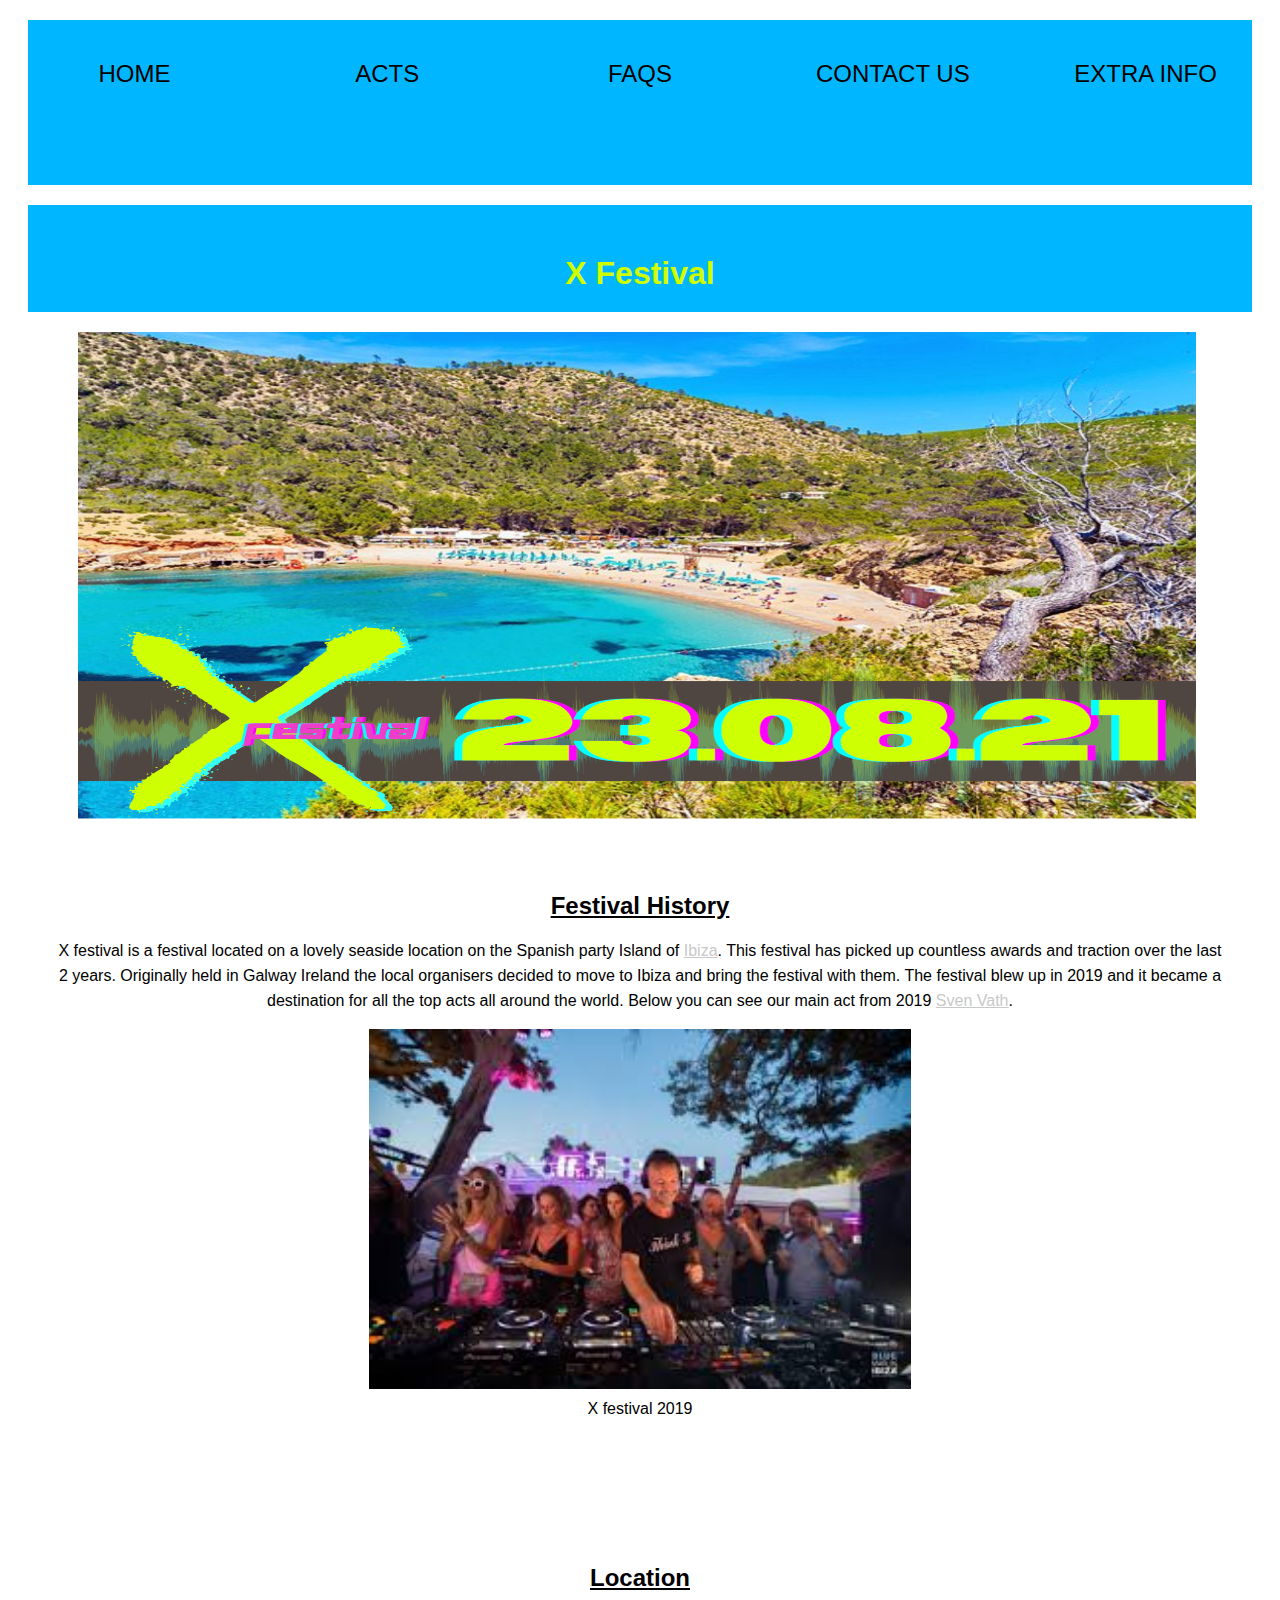
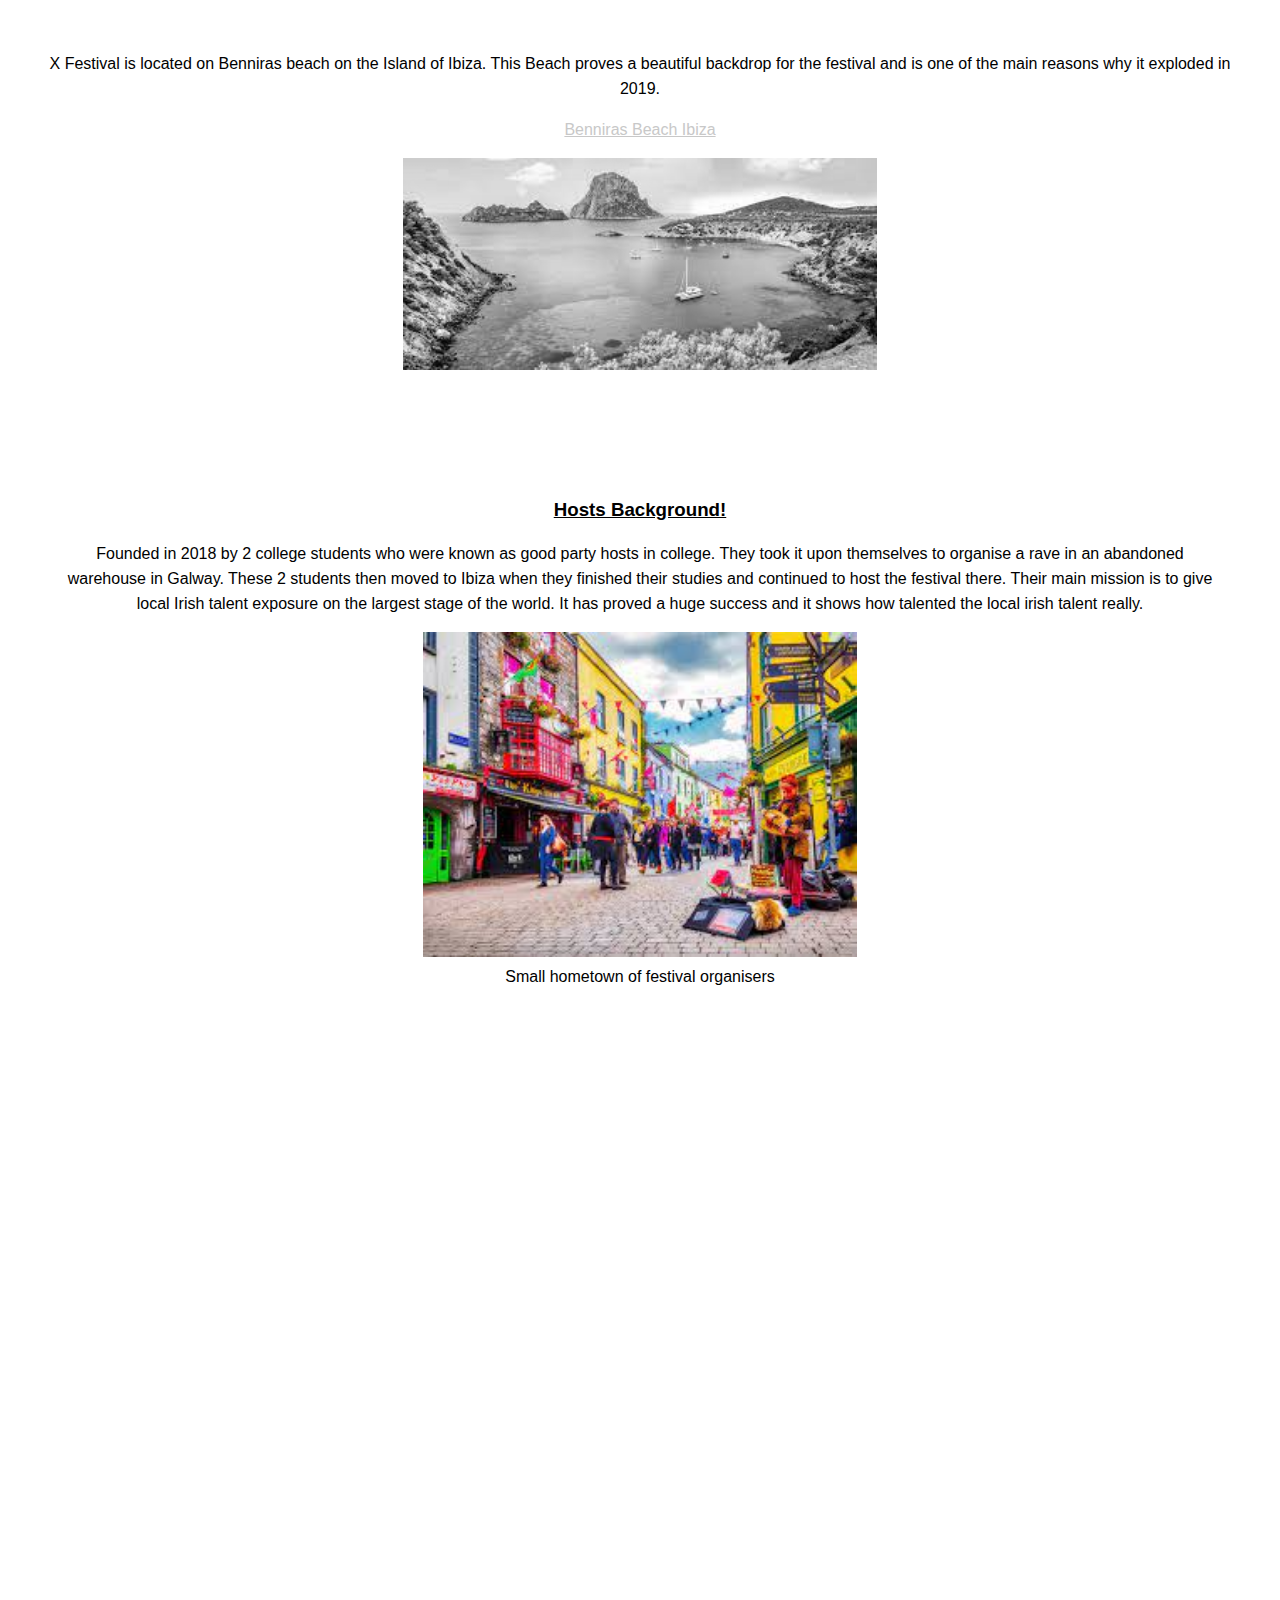
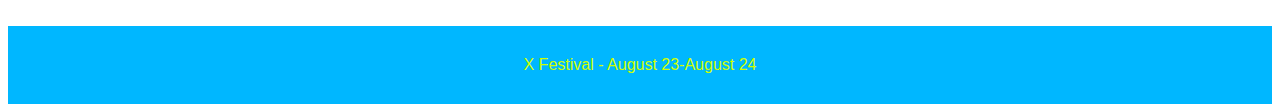
<file: Project Dynamic Web/Index.html>
<!doctype html>
<html>
<head>
	
<meta charset="UTF-8">
<title>X festival X</title>
	<link href= "responsive.css" rel= "stylesheet" type = "text/css">
	
</head>

<body>
<div id="Wrapper">

<ul id = "navlinks">
  <li><a href="Index.html" class="thispage">HOME</a></li>
      <li><a href="Acts.html" class="">ACTS</a></li>
      <li><a href="Faqs.html">FAQS</a></li>
      <li><a href="Contact us.html">CONTACT US</a></li>
      <li><a href="#">EXTRA INFO</a></li>
    </ul>
	<header>
		<h1>&nbsp;
</h1>
		<h1>X Festival </h1>
		</header>
	<img src= "images/main_photo.png" width="90%" height="487" alt="" id="img2">
	
	
	<main>
    <h2><u>Festival History</u><br>
   </h2>
    <p>X festival is a festival located on a lovely seaside location on the Spanish party Island of <a href="https://en.wikipedia.org/wiki/Ibiza" target="_blank">Ibiza</a>. This festival has picked up countless awards and traction over the last 2 years. Originally held in Galway Ireland the local organisers decided to move to Ibiza and bring the festival with them. The festival blew up in 2019 and it became a destination for all the top acts all around the world. Below you can see our main act from 2019 <a href="https://en.wikipedia.org/wiki/Sven_V%C3%A4th" target="_blank">Sven Vath</a>. 
    <figure> <img src="images/Beach party ibiza.jpeg" alt="" width="50%" height="100%" id="sven"/>
<figcaption>X festival 2019</figcaption></figure>
		</p>
</main>
  <p>&nbsp;</p>
  <aside>
    <h2><u> Location</u></h2><br>
      <p>X Festival is located on Benniras beach on the Island of Ibiza. This Beach proves a beautiful backdrop for the festival and is one of the main reasons why it exploded in 2019.</p>
	  <figure>
    <figcaption> 
      <p><a href="https://www.ibiza-spotlight.com/magazine/2016/04/feature-sublime-benirras-beach" target="_blank">Benniras Beach Ibiza</a></p>
</figcaption></figure>
    <img src="images/Ibiza.jpeg" alt="" width="40%" height="60%" id="beach" align="center" class="grayscale"/></aside>
  <p>&nbsp;</p>
	<footer>
	  <h3><u>Hosts Background!</u><br>
		  </h3>
      <p>Founded in 2018 by 2 college students who were known as good party hosts in college. They took it upon themselves to organise a rave in an abandoned warehouse in Galway. These 2 students then moved to Ibiza when they finished their studies and continued to host the festival there. Their main mission is to give local Irish talent exposure on the largest stage of the world. It has proved a huge success and it shows how talented the local irish talent really.<figure><img src="images/Galway.jpeg" width="40%" height="80%" alt=""/>
        <figcaption>Small hometown of festival organisers</figcaption></figure>  </p>
</footer>
	<bottom>
	X Festival - August 23-August 24
	</bottom>
</div>	
</body>
	
</html>
</file>
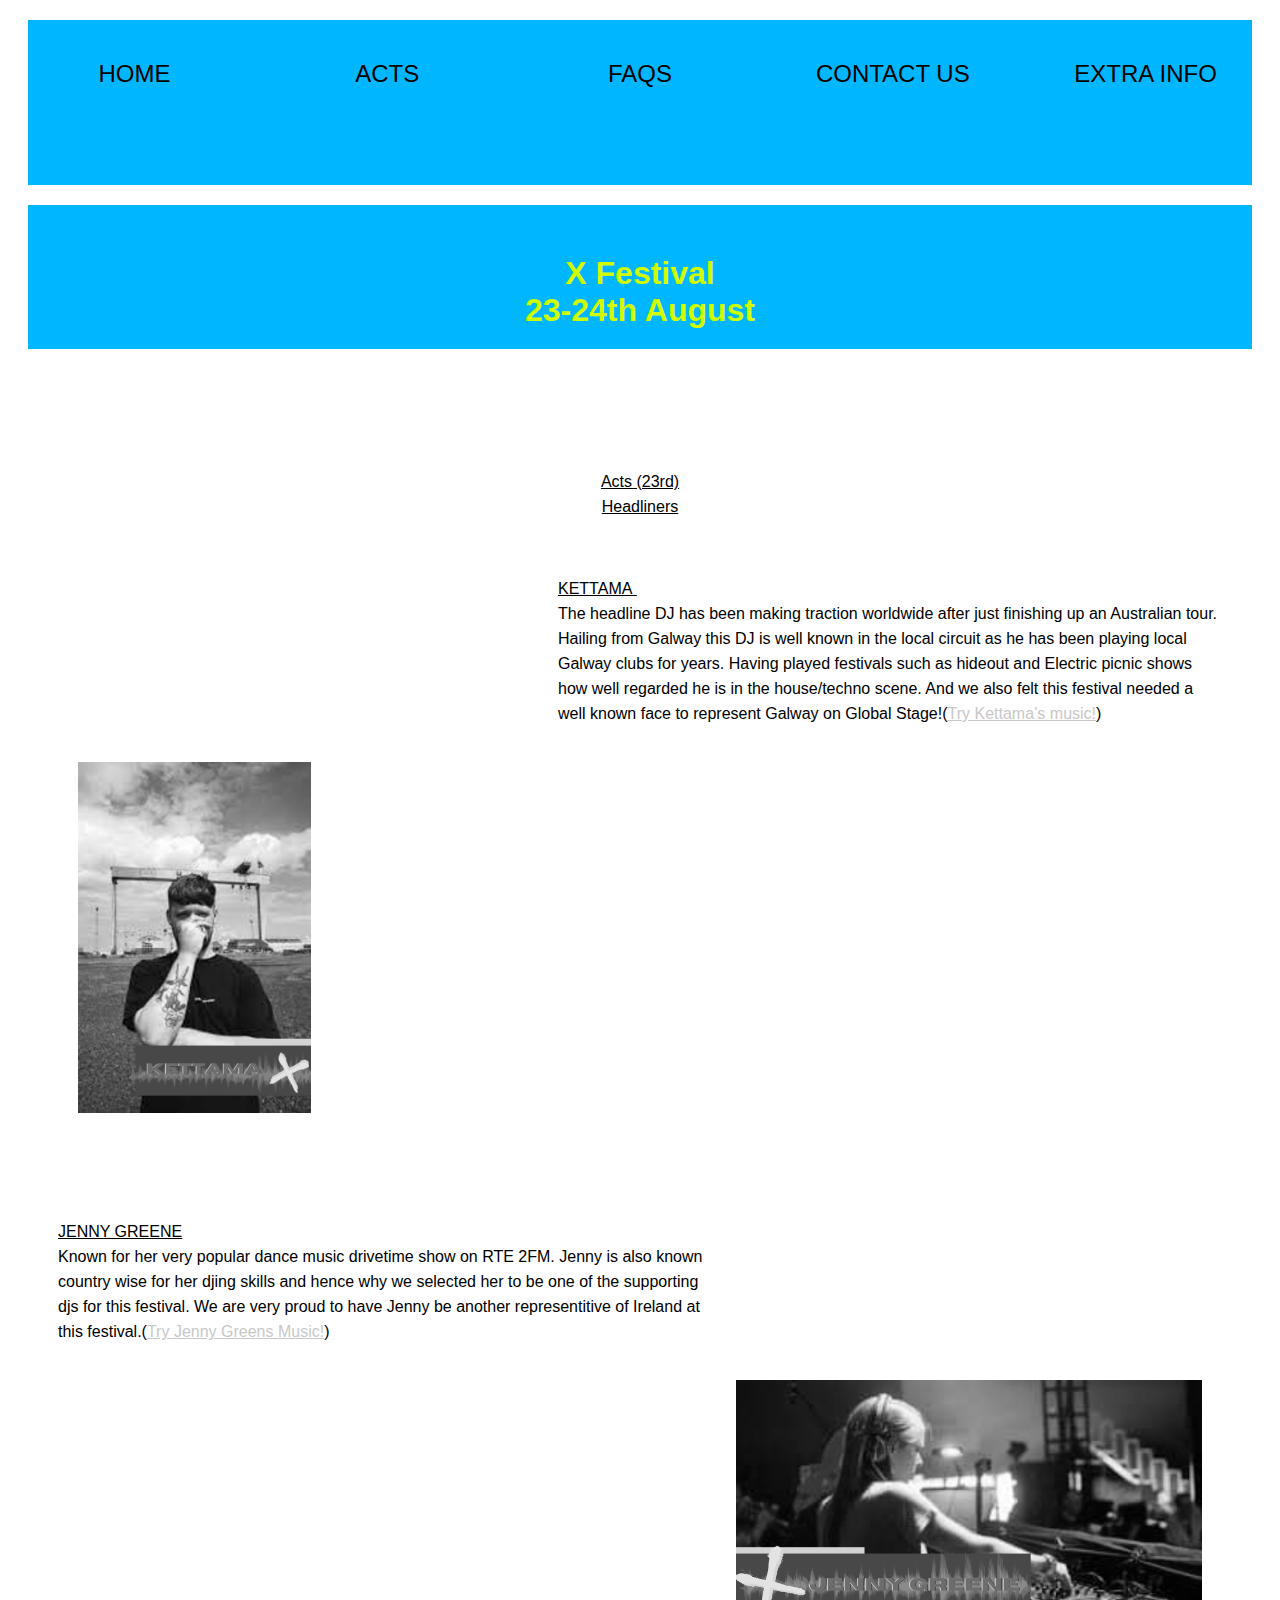
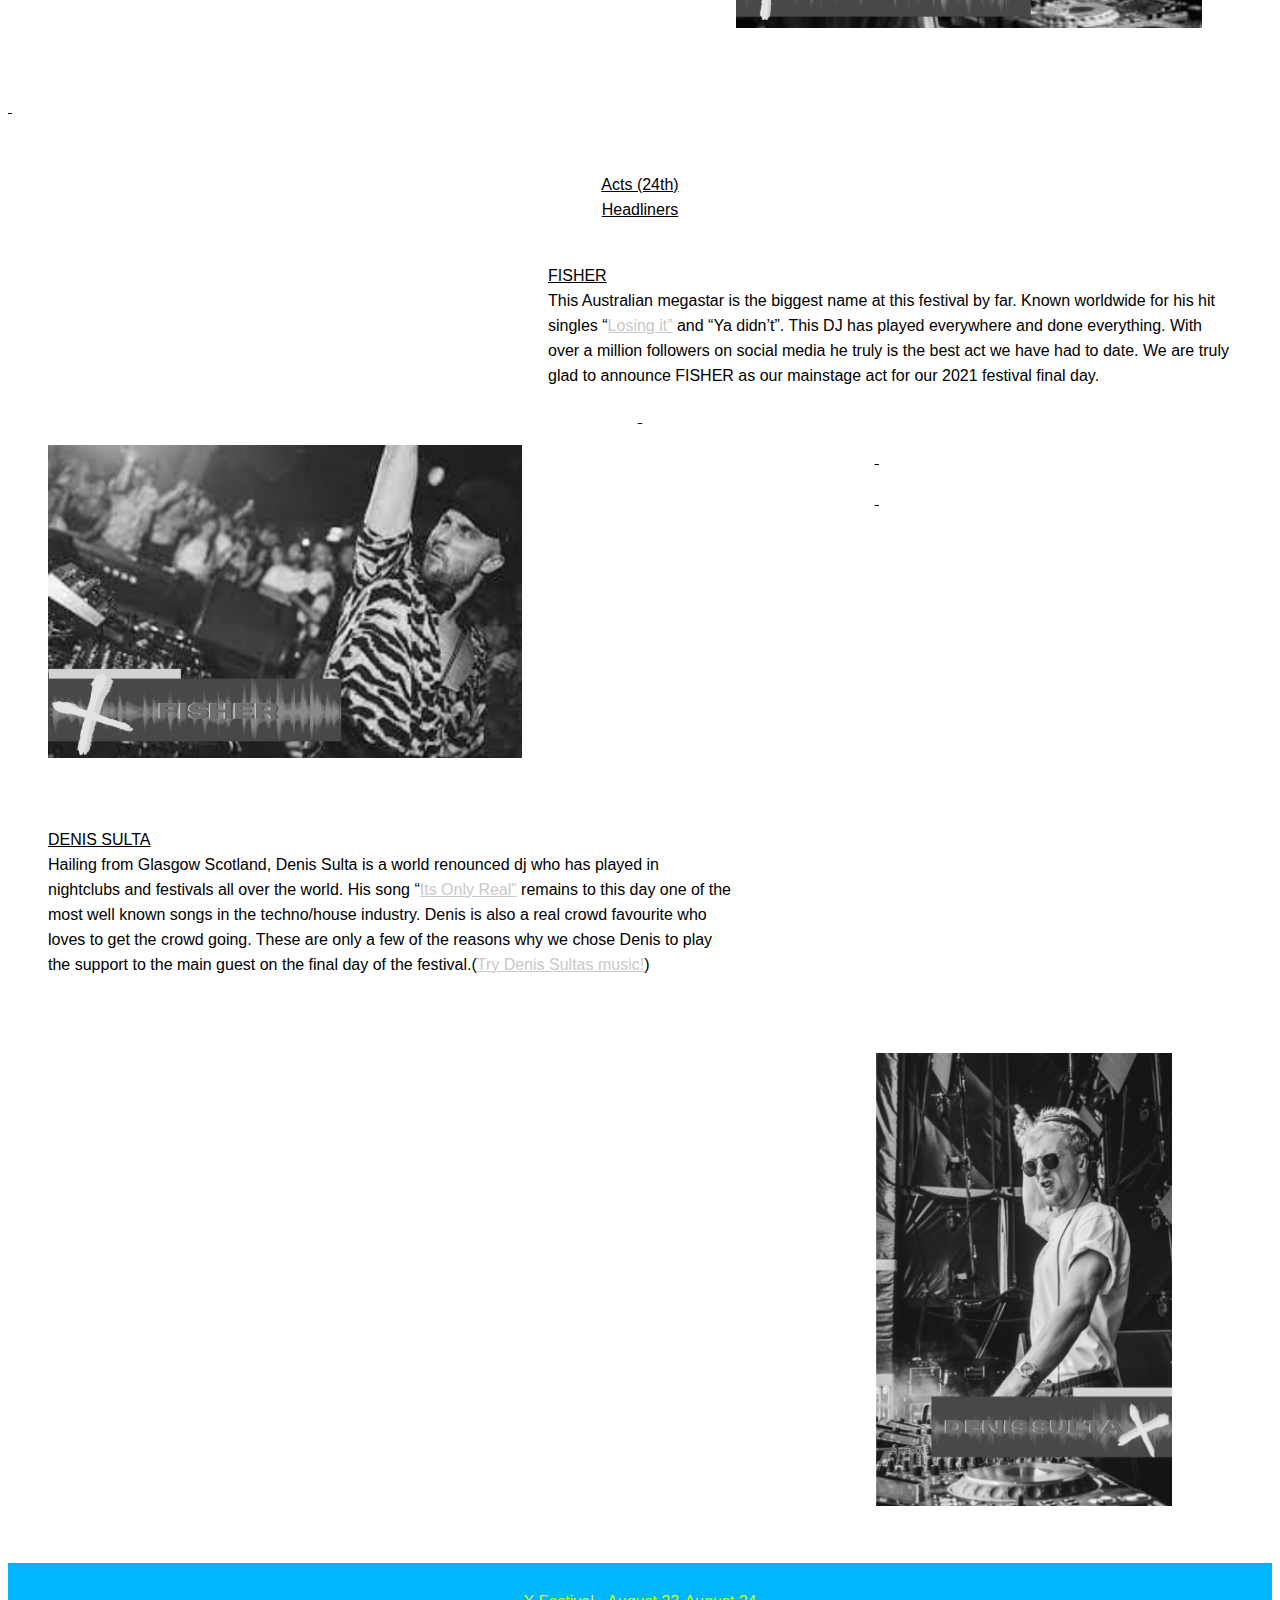
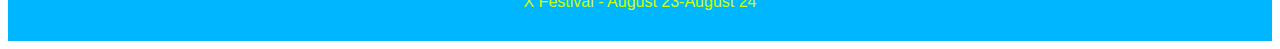
<file: Project Dynamic Web/Acts.html>
<!doctype html>
<html>
<head>
	<link href ="responsive.css" rel = "stylesheet" type = "text/css">
<meta charset="UTF-8">
<title>Untitled Document</title>
</head>
<div id="wrapper">
<body>
<ul id="navlinks">
  <li><a href="Index.html">HOME</a></li>
  <li><a href="Acts.html">ACTS</a></li>
  <li><a href="Faqs.html">FAQS</a></li>
  <li><a href="Contact us.html">CONTACT US</a></li>
  <li><a href="#">EXTRA INFO</a></li>
</ul><div id="header">
<h1>&nbsp;</h1>
<h1>X Festival<br>
  
  23-24th August</h1>
<p>&nbsp;</p>
	</div>
	<main>
<p><u>Acts (23rd)</u><br>
  <u>Headliners</u></p>
		
	  <div id="kettext">
<p><br>
  
  
  <u> KETTAMA  </u><br>
  
  The headline DJ has been making traction worldwide after just finishing up an Australian tour. Hailing from Galway this DJ is well known in the local circuit as he has been playing local Galway clubs for years. Having played festivals such as hideout and Electric picnic shows how well regarded he is in the house/techno scene. And we also felt this festival needed a well known face to represent Galway on Global Stage!(<a href="https://soundcloud.com/kettamabro" target="_blank">Try Kettama&rsquo;s music!</a>)
</p>
		</div>
<img src= "images/kettama.png" width="20%" height="40%" alt="" id="imgket" class= "grayscale">
			

		
	  <div id="jennygreene">
	  <p><u>JENNY GREENE</u><br>
  Known for her very popular dance music drivetime show on RTE 2FM. Jenny is also known country wise for her djing skills and hence why we selected her to be one of the supporting djs for this festival. We are very proud to have Jenny be another representitive of Ireland at this festival.(<a href="https://soundcloud.com/jennygreene" target="_blank">Try Jenny Greens Music!</a>)
		
 </p>
	  </div>
	  <img src= "images/jenny_greene.png" width="40%" height="80%" alt="" id="imgjen" class= "grayscale">
</main>
<p><u>&nbsp;</u></p>
	<aside>
<p><u>Acts (24th)</u><br>
  <u>Headliners</u></p>
	  <div id="fishtext">
<p><br>
  <u>FISHER</u><br>
  This Australian megastar is the biggest name at this festival by far. Known worldwide for his hit singles &ldquo;<a href="https://www.youtube.com/watch?v=o3WdLtpWM_c" target="_blank">Losing it&rdquo;</a> and &ldquo;Ya didn&rsquo;t&rdquo;. This DJ has played everywhere and done everything. With over a million followers on social media he truly is the best act we have had to date. We are truly glad to announce FISHER as our mainstage act for our 2021 festival final day. </p>
	  </div>
<p><u>&nbsp;</u></p><img src= "images/fisher.png" width="40%" height="50%" alt="" id = "imgfish" class= "grayscale"/>
<p><u>&nbsp;</u></p>
<p><u>&nbsp;</u></p>
	  <div id="denissulta">
<p><u>DENIS SULTA</u><br>
  Hailing from Glasgow Scotland, Denis Sulta is a world renounced dj who has played in nightclubs and festivals all over the world. His song &ldquo;<a href="https://www.youtube.com/watch?v=2kfzWt8NYaA" target="_blank">Its Only Real&rdquo;</a> remains to this day one of the most well known songs in the techno/house industry. Denis is also a real crowd favourite who loves to get the crowd going. These are only a few of the reasons why we chose Denis to play the support to the main guest on the final day of the festival.(<a href="https://soundcloud.com/denissulta" target="_blank">Try Denis Sultas music!</a>)</p>
	  </div>
<img src= "images/denis_sulta.png" width="25%" height="50%" alt="" id="imgden" class= "grayscale"></aside>
	<bottom>
	X Festival - August 23-August 24
	</bottom>
	
</body>
	</div>
</html>
</file>
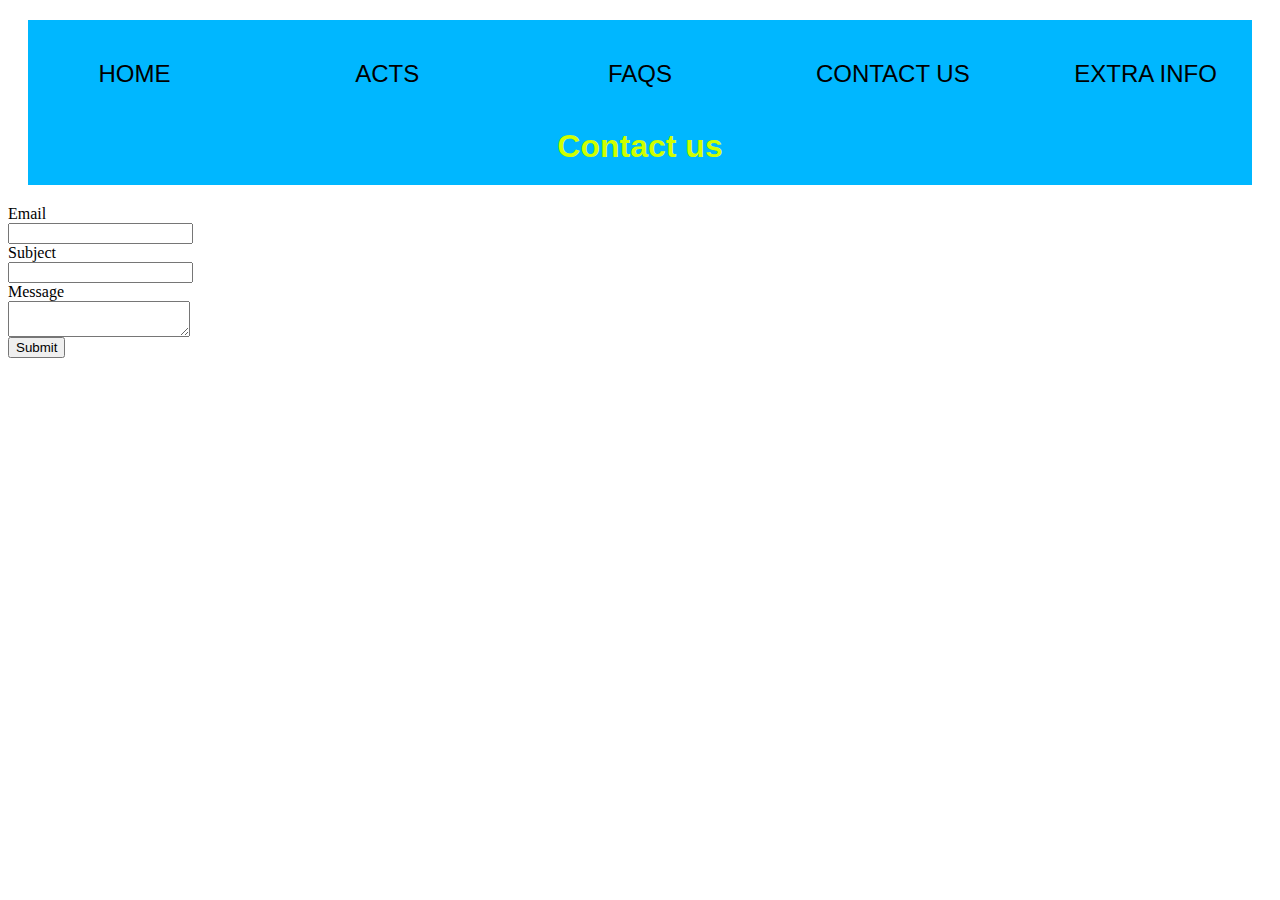
<file: Project Dynamic Web/Contact us.html>
<!doctype html>
<html>
<head>

<meta charset="UTF-8">
<title>Untitled Document</title>
	<link href= "responsive.css" rel= "stylesheet" type = "text/css">
	
	
</head>

<body>
	<ul id = "navlinks">
  <li><a href="Index.html" class="thispage">HOME</a></li>
      <li><a href="Acts.html" class="">ACTS</a></li>
      <li><a href="Faqs.html">FAQS</a></li>
      <li><a href="Contact us.html">CONTACT US</a></li>
      <li><a href="#">EXTRA INFO</a></li>
    </ul>
	<h1>Contact us</h1>
	<form>
		<label>
			Email <input type="email" class="email"/>
		</label>
		<label>
			Subject <input type="text" class="message"/>
		</label>
		<label>
			Message
			<textarea></textarea>
		</label>
		<div class="status"></div>
		<button id ="Submit" onclick = "submit_me()">Submit</button>
	</form>
</body>
	<script src ="contactform.js"></script>
	
</html>
</file>
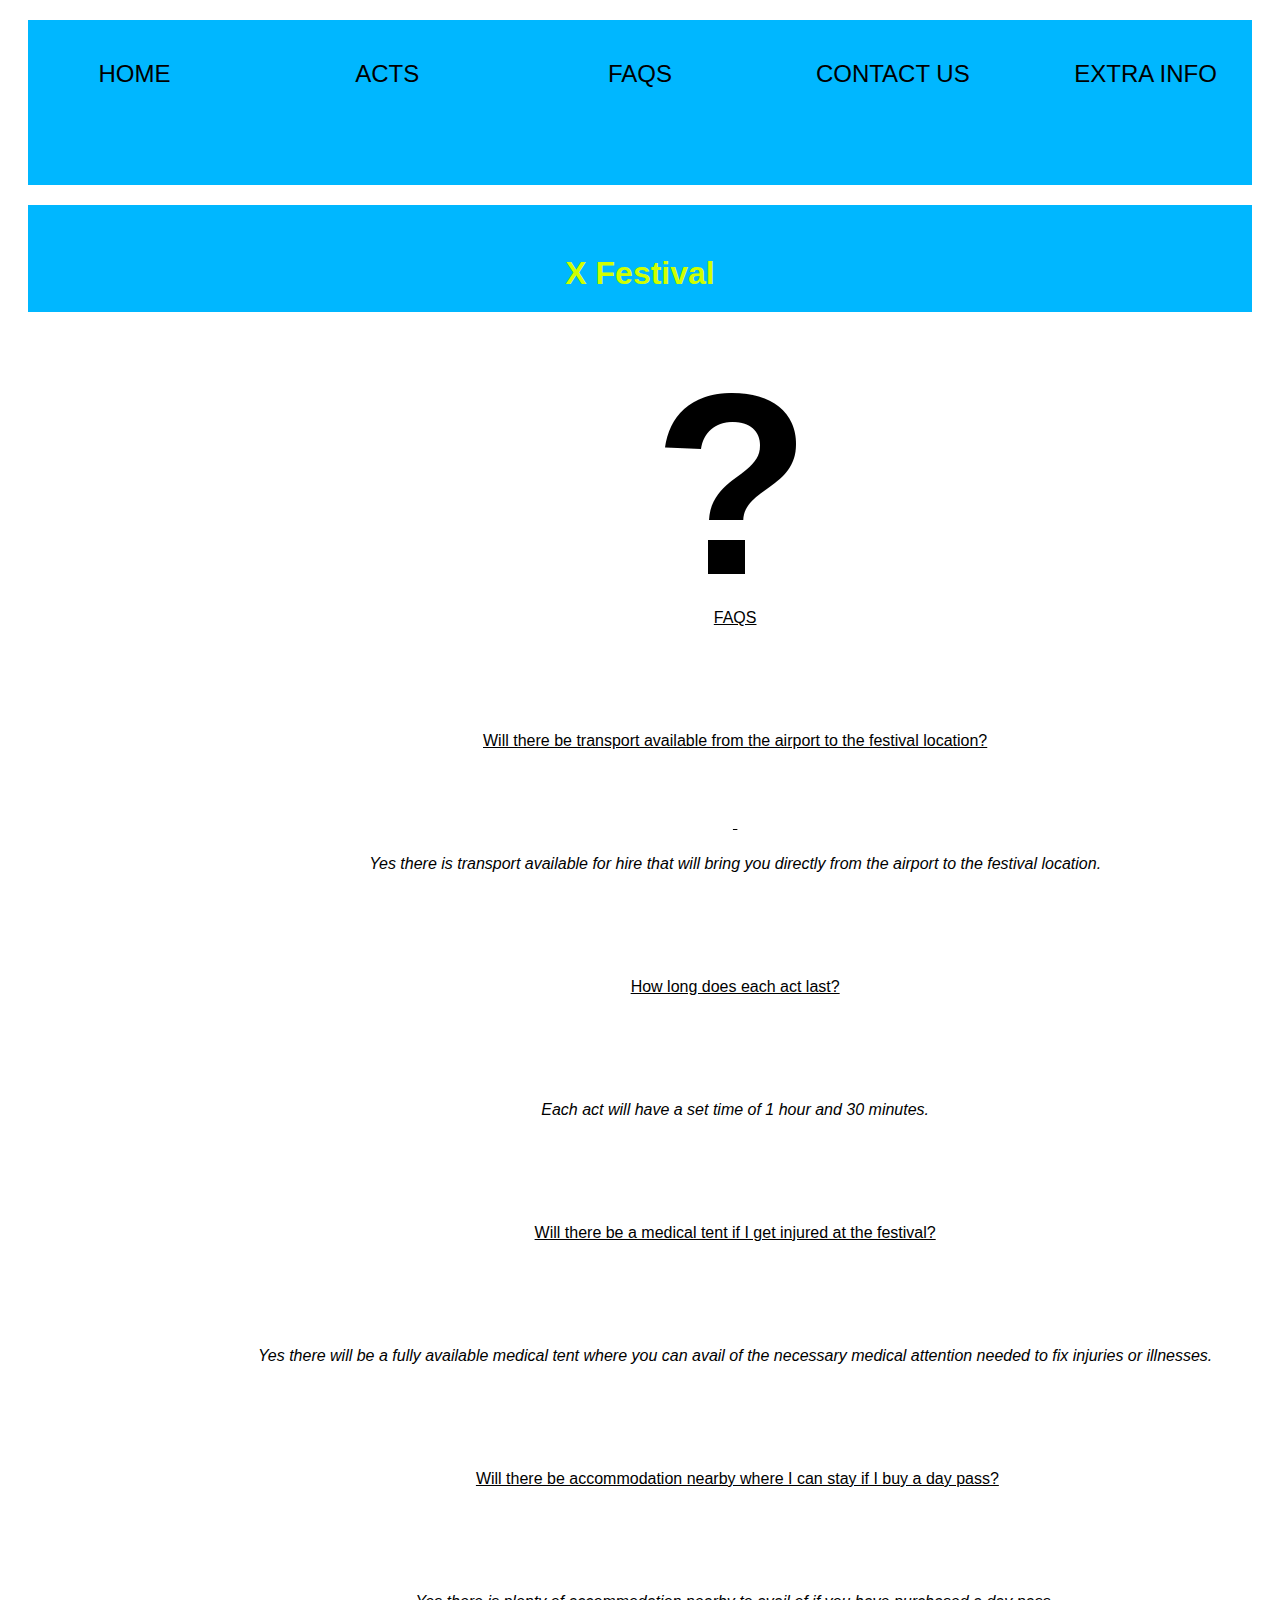
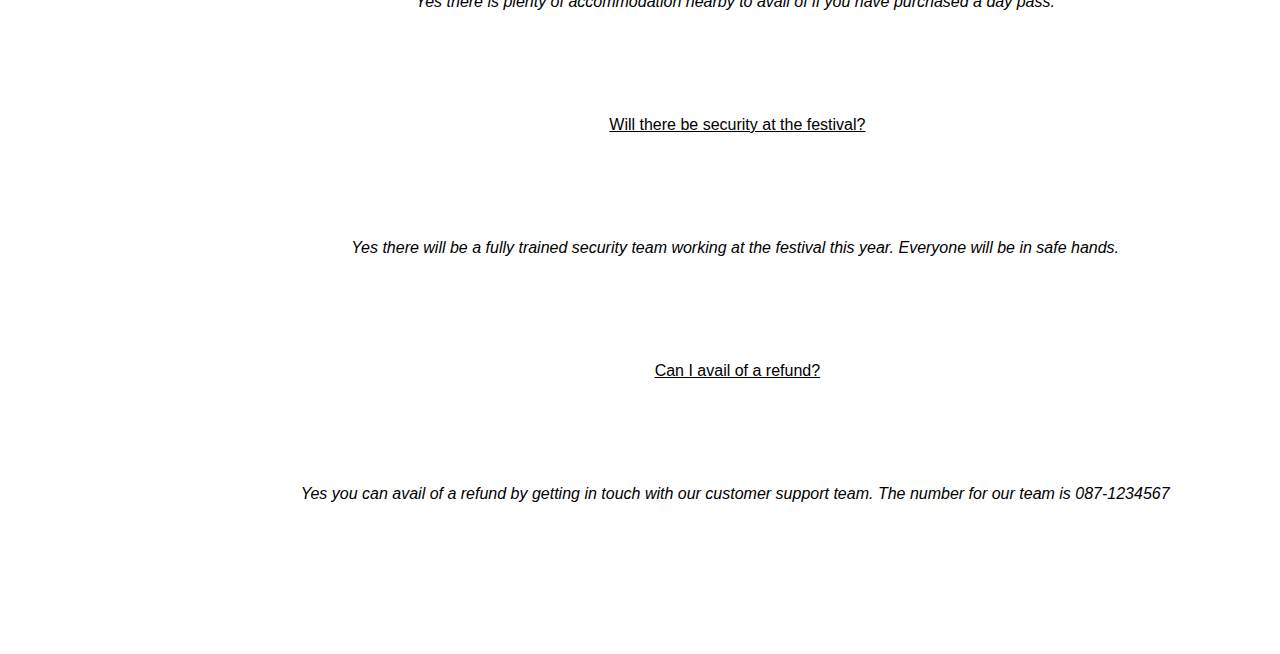
<file: Project Dynamic Web/Faqs.html>
<!doctype html>
<html>
<head>
<meta charset="UTF-8">
<title>X festival X</title>
	<link href= "responsive.css" rel= "stylesheet" type = "text/css">
</head>

<body>
	
	<ul id = "navlinks">
  <li><a href="Index.html" class="thispage">HOME</a></li>
      <li><a href="Acts.html" class="">ACTS</a></li>
      <li><a href="Faqs.html">FAQS</a></li>
      <li><a href="Contact us.html">CONTACT US</a></li>
      <li><a href="#">EXTRA INFO</a></li>
    </ul>
	<header>
		<h1>&nbsp;
</h1>
		<h1>X Festival </h1>
		</header>
<div id="faq">
	<main>
		<img src="images/question mark.png" alt="">
<p align="center"><u> FAQS</u></p>
<p align="center">&nbsp;</p>
<p align="center">&nbsp;</p>
<p ><u>Will there be transport available from the airport to the festival location?</u></p>
<p >&nbsp;</p>
<p><u>&nbsp;</u></p>
<p><em>Yes there is transport available for hire that will bring you directly from the airport to the festival location.</em></p>
<p>&nbsp;</p>
<p>&nbsp;</p>
<p><u> How long does each act last?</u></p>
<p>&nbsp;</p>
<p><em>&nbsp;</em></p>
<p><em>Each act will have a set time of 1 hour and 30 minutes.</em></p>
<p>&nbsp;</p>
<p>&nbsp;</p>
<p><u>Will there be a medical tent if I get injured at the festival?</u></p>
<p>&nbsp;</p>
<p>&nbsp;</p>
<p><em>Yes there will be a fully available medical tent where you can avail of the necessary medical attention needed to fix injuries or illnesses.</em></p>
<p>&nbsp;</p>
<p>&nbsp;</p>
<p><em>&nbsp;</em><u>Will there be accommodation nearby where I can stay if I buy a day pass?</u></p>
<p>&nbsp;</p>
<p>&nbsp;</p>
<p><em>Yes there is plenty of accommodation nearby to avail of if you have purchased a day pass.</em></p>
<p>&nbsp;</p>
<p>&nbsp;</p>
<p><em>&nbsp;</em><u>Will there be security at the festival?</u></p>
<p>&nbsp;</p>
<p>&nbsp;</p>
<p><em>Yes there will be a fully trained security team working at the festival this year. Everyone will be in safe hands.</em></p>
<p>&nbsp;</p>
<p>&nbsp;</p>
<p><em>&nbsp;</em><u>Can I avail of a refund?</u></p>
<p>&nbsp;</p>
<p>&nbsp;</p>
<p><em>Yes you can avail of a refund by getting in touch with our customer support team. The number for our team is 087-1234567</em></p>
<p>&nbsp;</p>
<p>&nbsp;</p>
		</main>
	
		</div>
	
</body>
	
</html>
</file>
<file: Project Dynamic Web/responsive.css>
/* Simplify width and height calculations - includes padding and borders in width and height. */
html {
    box-sizing: border-box;
}
*, *:before,  *:after {
    box-sizing: inherit;
}
ul {
	font-family: "Gill Sans", "Gill Sans MT", "Myriad Pro", "DejaVu Sans Condensed", Helvetica, Arial, sans-serif;
}
#navlinks {
    padding: 0;
    margin: 0;
    width: 100%;
    text-align: center;
    list-style-type: none;
    font-size: x-large;
    color: #C3BFBF;
	font-family: "Gill Sans", "Gill Sans MT", "Myriad Pro", "DejaVu Sans Condensed", Helvetica, Arial, sans-serif;

	
}
#navlinks a {
    display: block;
    padding-bottom: 40px;
    float: left;
    width: 20%;
    text-decoration: none;
    padding-top: 40px;
    color: #000000;
	font-family: "Gill Sans", "Gill Sans MT", "Myriad Pro", "DejaVu Sans Condensed", Helvetica, Arial, sans-serif;

}
.thispage {
    color: #68DB20;
    
}
a:active {
    color: #04FF50;
    background-color: #CFFF00;    
}
a:link {
    color: #C8C8C8;
}
a:hover {
    font-size: xx-large;
    color: #252525;
   
    background-color: #CFFF00;    
}
a:visited {
    color: #000000;
    background-color: #CFFF00;
}

h1 {
    color: #CFFF00;
    margin: 20px;
    text-align: center;
    padding-top: 50px;
    padding-bottom: 20px;
    background-color: #00B7FF;
    font-family: "Gill Sans", "Gill Sans MT", "Myriad Pro", "DejaVu Sans Condensed", Helvetica, Arial, sans-serif;
}
#img2 {
    margin-left: 50px;
    padding-left: 20px;
}
wrapper {
    color: #EF272A;
    margin: 20px;
    width: 0px;
    background-color: #000000;    
}

main {
    float: left;
    display: block;
    padding: 20px;
    margin: 30px;
    line-height: 25px;
    font-family: "Gill Sans", "Gill Sans MT", "Myriad Pro", "DejaVu Sans Condensed", Helvetica, Arial, sans-serif;
    text-align: center;
}
#faq {
    text-align: center;
    margin-left: 200px;
}
#kettext {
    float: right;
    clear: right;
    margin-left: 500px;
    text-align: left;
}
#jennygreene {
    margin-top: 50px;
    padding-top: 20px;
    text-align: left;
    float: left;
    clear: left;
    margin-right: 500px;
}
aside {
    line-height: 25px;
    margin: 20px;
    padding: 20px;
    text-align: center;
    display: block;
	font-family: "Gill Sans", "Gill Sans MT", "Myriad Pro", "DejaVu Sans Condensed", Helvetica, Arial, sans-serif;
    
}
#fishtext {
    text-align: left;
    margin-left: 500px;
}
#denissulta {
    margin-top: 190px;
    padding-top: 110px;
    text-align: left;
    margin-right: 500px;
}

footer {
    padding: 30px;
    margin: 20px;
    clear: right;
    line-height: 25px;
    text-align: center;
    font-family: "Gill Sans", "Gill Sans MT", "Myriad Pro", "DejaVu Sans Condensed", Helvetica, Arial, sans-serif;
}


#sven {
    
}

#imgket {
    margin: 20px;
    float: left;    
}
#imgjen {
    margin: 20px;
    float: right;
}
#imgfish {
    
    float: left;
}
#imgden {
    margin: 60px;
    float: right;
    display: inline;
}
bottom {
    margin-top: 550px;
    text-align: center;
    background-color: #00B7FF;
    display: block;
    font-family: "Gill Sans", "Gill Sans MT", "Myriad Pro", "DejaVu Sans Condensed", Helvetica, Arial, sans-serif;
    padding: 30px;
    color: #CFFF00;
}
.grayscale {
    -webkit-filter: grayscale(100%);
	filter: grayscale(100%);
}
.grayscale:hover {
	-webkit-filter: grayscale(0%);
	filter: grayscale(0%);
	
}
label,input,textarea{
	display: block
}
</file>
